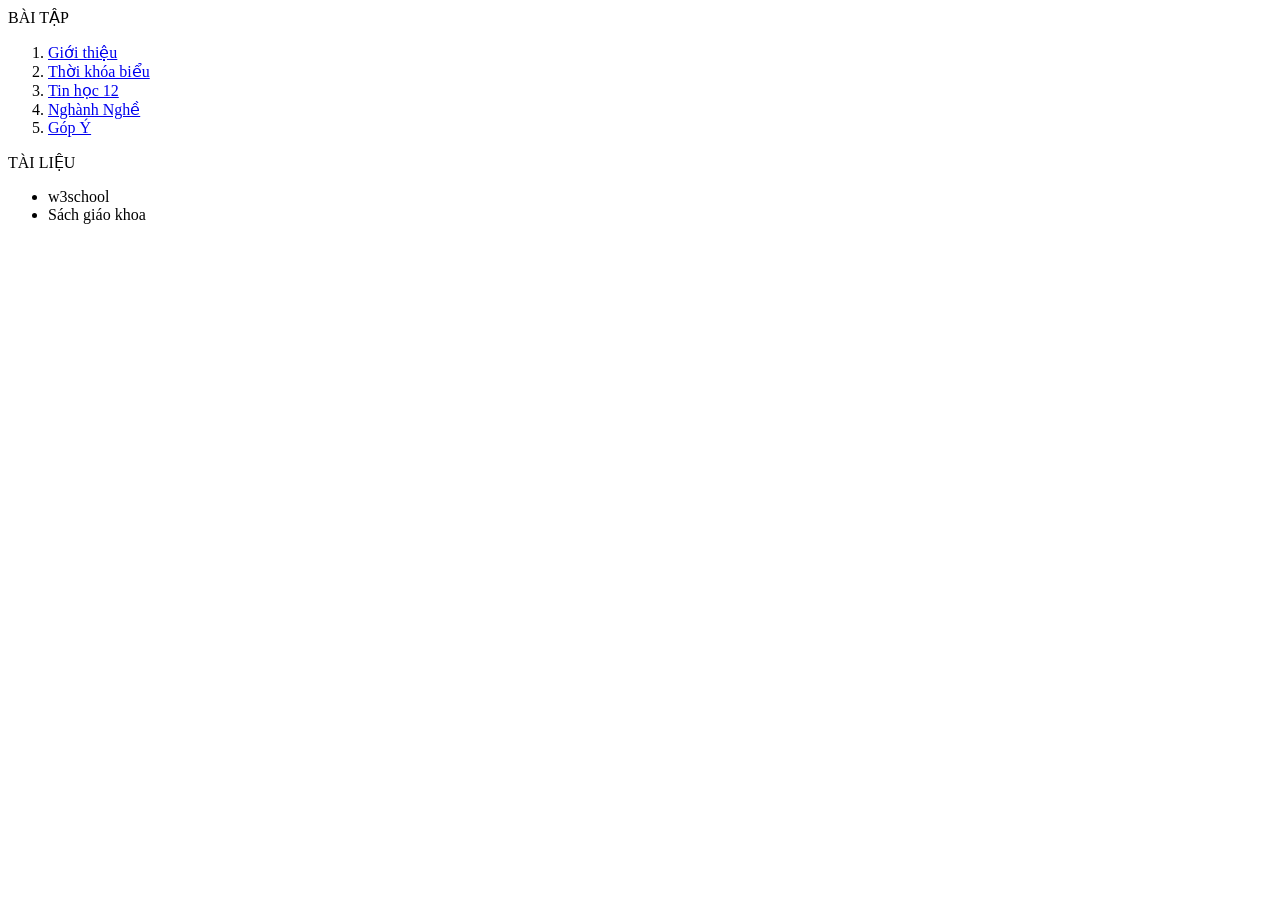
<file: LIST.HTML>
<html>
  <head>
    <meta charset="utf-8">
  </head>
  <body>
    BÀI TẬP
    <ol>
      <li> <a href="contents/gioithieu.html" target="noidung"> Giới thiệu </a> </li>
      <li> <a href="contents/tkb.html" target="noidung"> Thời khóa biểu </a> </li>
      <li> <a href="contents/tinhoc12.html" target="noidung"> Tin học 12 </a> </li>
      <li> <a href="contents/ngành nghề.html" target="noidung"> Nghành Nghề </a> </li>
      <li> <a href="contents/Bai7-NV2.html" target="noidung"> Góp Ý </a> </li>
    </ol>
    TÀI LIỆU
    <ul>
      <li> <a https://www.w3schools.com/> w3school </a></li>
      <li> <a https://sach.baikiemtra.com/lop-12/tin-hoc-12-canh-dieu.html> Sách giáo khoa </a></li>
    </ul>
  </body>
</html>
</file>
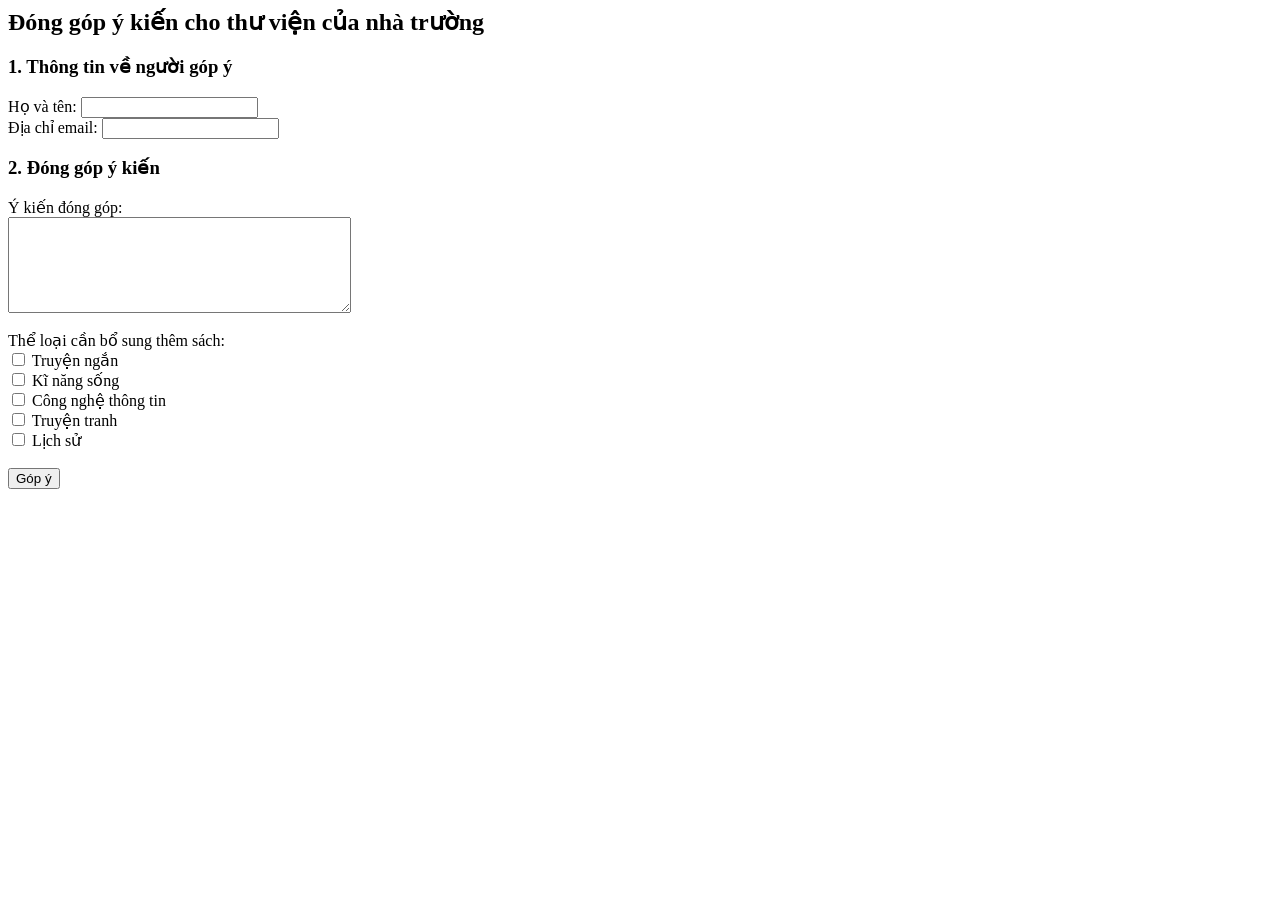
<file: content/B7-NV2.html>
<html>
<head>
    <meta charset="UTF-8">
    <title>Bai7-NV2</title>
</head>
<body>
    <h2>Đóng góp ý kiến cho thư viện của nhà trường</h2>
    <form action="Bai7-NV3.html"> <h3>1. Thông tin về người góp ý</h3>
        <label>Họ và tên: <input type="text" name="txtTen"></label><br>
        <label>Địa chỉ email: <input type="email" name="txtEmail"></label>

        <h3>2. Đóng góp ý kiến</h3>
        <label>Ý kiến đóng góp:<br>
            <textarea name="txtComment" rows="6" cols="40"></textarea>
        </label><br><br>

        <label>Thể loại cần bổ sung thêm sách:</label><br>
        <input type="checkbox" name="chkTruyenNgan"> Truyện ngắn <br>
        <input type="checkbox" name="chkKiNang"> Kĩ năng sống <br>
        <input type="checkbox" name="chkCNTT"> Công nghệ thông tin <br>
        <input type="checkbox" name="chkTruyenTranh"> Truyện tranh <br>
        <input type="checkbox" name="chkLichSu"> Lịch sử <br><br>

        <input type="submit" name="cmd" value="Góp ý">
    </form>
</body>
</html>
</file>
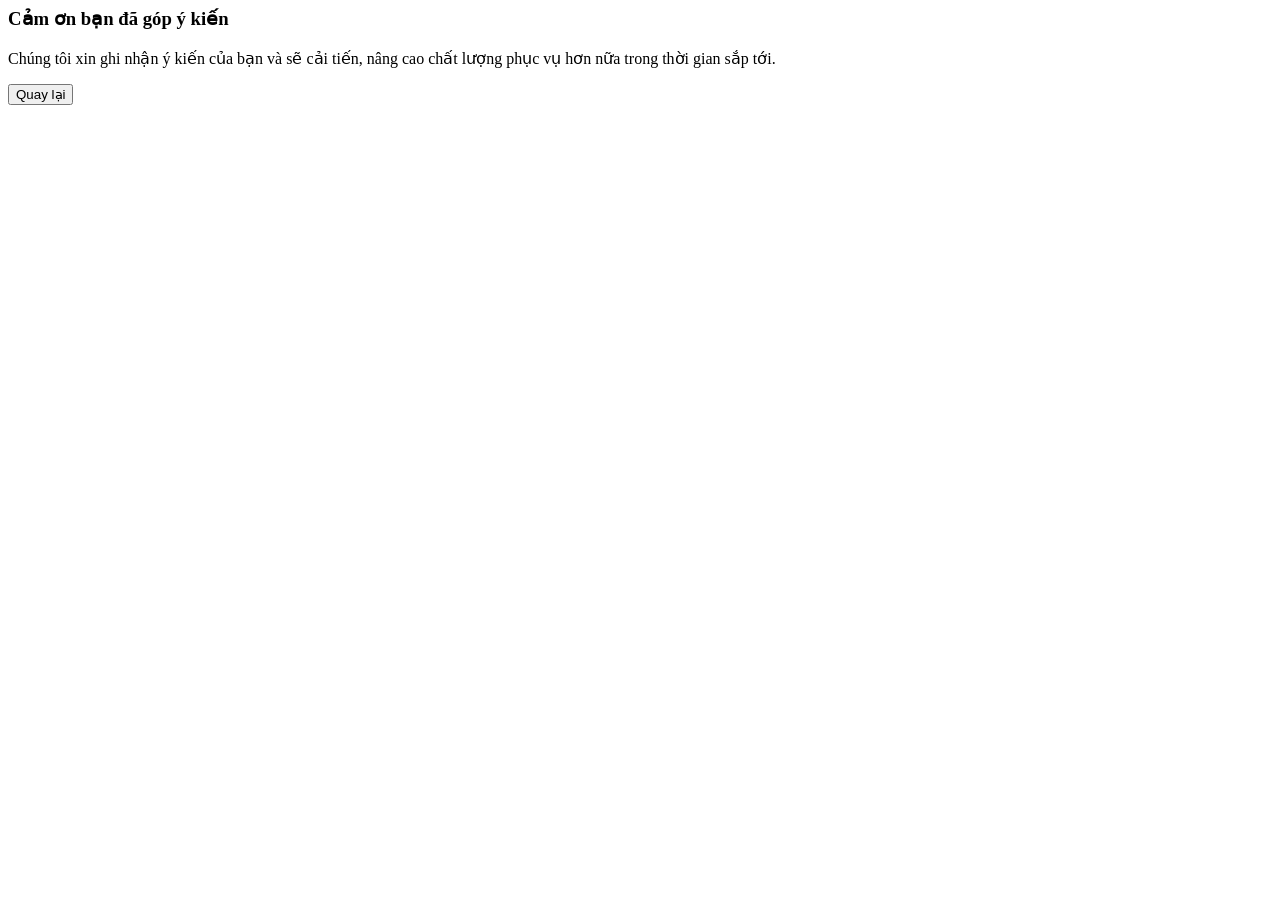
<file: content/B7-NV3.html>
<html>
<head>
    <meta charset="UTF-8">
    <title>Bai7-NV3</title>
</head>
<body>
    <form action="Bai7-NV2.html">
    <h3>Cảm ơn bạn đã góp ý kiến</h3>
    <p>Chúng tôi xin ghi nhận ý kiến của bạn và sẽ cải tiến, nâng cao chất lượng phục vụ hơn nữa trong thời gian sắp tới.</p>
    <button type="submit">Quay lại</button>
    </form>
</body>
</html>
</file>
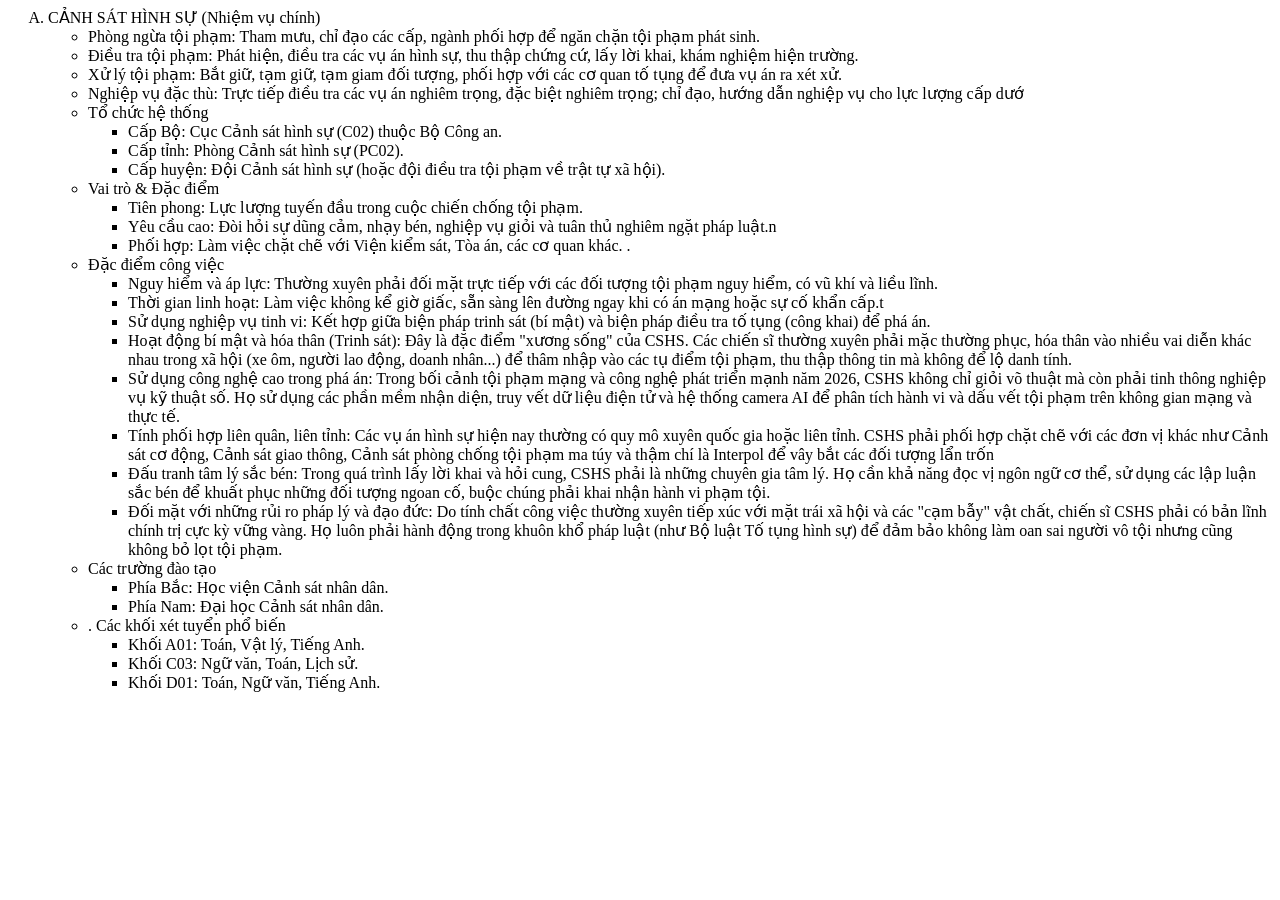
<file: content/nghenghiep.html>
<html>
  <head>
  </head>
<body>
  <ol type="A">
    <li> CẢNH SÁT HÌNH SỰ (Nhiệm vụ chính)
         <ul>
           <li>Phòng ngừa tội phạm: Tham mưu, chỉ đạo các cấp, ngành phối hợp để ngăn chặn tội phạm phát sinh. </li>
           <li>Điều tra tội phạm: Phát hiện, điều tra các vụ án hình sự, thu thập chứng cứ, lấy lời khai, khám nghiệm hiện trường.</li>
           <li>Xử lý tội phạm: Bắt giữ, tạm giữ, tạm giam đối tượng, phối hợp với các cơ quan tố tụng để đưa vụ án ra xét xử.</li>
            <li>Nghiệp vụ đặc thù: Trực tiếp điều tra các vụ án nghiêm trọng, đặc biệt nghiêm trọng; chỉ đạo, hướng dẫn nghiệp vụ cho lực lượng cấp dướ</li
          </ul>
    </li>
    <li>Tổ chức hệ thống
    <ul>
      <li>Cấp Bộ: Cục Cảnh sát hình sự (C02) thuộc Bộ Công an.</li>
      <li>Cấp tỉnh: Phòng Cảnh sát hình sự (PC02).</li>
      <li>Cấp huyện: Đội Cảnh sát hình sự (hoặc đội điều tra tội phạm về trật tự xã hội). </li>
   </ul>
    </li>
    <li>Vai trò & Đặc điểm</li>
    <ul>
      <li>Tiên phong: Lực lượng tuyến đầu trong cuộc chiến chống tội phạm.</li>
      <li>Yêu cầu cao: Đòi hỏi sự dũng cảm, nhạy bén, nghiệp vụ giỏi và tuân thủ nghiêm ngặt pháp luật.n</li>
      <li>Phối hợp: Làm việc chặt chẽ với Viện kiểm sát, Tòa án, các cơ quan khác. .</li>
    </ul>
    </li>
    <li>  Đặc điểm công việc
    <ul>
       <li>Nguy hiểm và áp lực: Thường xuyên phải đối mặt trực tiếp với các đối tượng tội phạm nguy hiểm, có vũ khí và liều lĩnh.</li>
       <li>Thời gian linh hoạt: Làm việc không kể giờ giấc, sẵn sàng lên đường ngay khi có án mạng hoặc sự cố khẩn cấp.t</li>
       <li>Sử dụng nghiệp vụ tinh vi: Kết hợp giữa biện pháp trinh sát (bí mật) và biện pháp điều tra tố tụng (công khai) để phá án.</li>
       <li>Hoạt động bí mật và hóa thân (Trinh sát): Đây là đặc điểm "xương sống" của CSHS. Các chiến sĩ thường xuyên phải mặc thường phục, hóa thân vào nhiều vai diễn khác nhau trong xã hội (xe ôm, người lao động, doanh nhân...) để thâm nhập vào các tụ điểm tội phạm, thu thập thông tin mà không để lộ danh tính.
</li>
       <li>Sử dụng công nghệ cao trong phá án: Trong bối cảnh tội phạm mạng và công nghệ phát triển mạnh năm 2026, CSHS không chỉ giỏi võ thuật mà còn phải tinh thông nghiệp vụ kỹ thuật số. Họ sử dụng các phần mềm nhận diện, truy vết dữ liệu điện tử và hệ thống camera AI để phân tích hành vi và dấu vết tội phạm trên không gian mạng và thực tế.</li>
       <li>Tính phối hợp liên quân, liên tỉnh: Các vụ án hình sự hiện nay thường có quy mô xuyên quốc gia hoặc liên tỉnh. CSHS phải phối hợp chặt chẽ với các đơn vị khác như Cảnh sát cơ động, Cảnh sát giao thông, Cảnh sát phòng chống tội phạm ma túy và thậm chí là Interpol để vây bắt các đối tượng lẩn trốn</li>
       <li>Đấu tranh tâm lý sắc bén: Trong quá trình lấy lời khai và hỏi cung, CSHS phải là những chuyên gia tâm lý. Họ cần khả năng đọc vị ngôn ngữ cơ thể, sử dụng các lập luận sắc bén để khuất phục những đối tượng ngoan cố, buộc chúng phải khai nhận hành vi phạm tội.
</li>
       <li>Đối mặt với những rủi ro pháp lý và đạo đức: Do tính chất công việc thường xuyên tiếp xúc với mặt trái xã hội và các "cạm bẫy" vật chất, chiến sĩ CSHS phải có bản lĩnh chính trị cực kỳ vững vàng. Họ luôn phải hành động trong khuôn khổ pháp luật (như Bộ luật Tố tụng hình sự) để đảm bảo không làm oan sai người vô tội nhưng cũng không bỏ lọt tội phạm.</li>
    </ul>
    </li>
    <li>Các trường đào tạo
      <ul>
        <li>Phía Bắc: Học viện Cảnh sát nhân dân.</li>
        <li>Phía Nam: Đại học Cảnh sát nhân dân. </li>
      </ul>
    </li>
    <li>. Các khối xét tuyển phổ biến
      <ul>
        <li>Khối A01: Toán, Vật lý, Tiếng Anh.</li>
        <li>Khối C03: Ngữ văn, Toán, Lịch sử. </li>
        <li>Khối D01: Toán, Ngữ văn, Tiếng Anh. </li>
      </ul>
    </li>
</body>
</html>
</file>
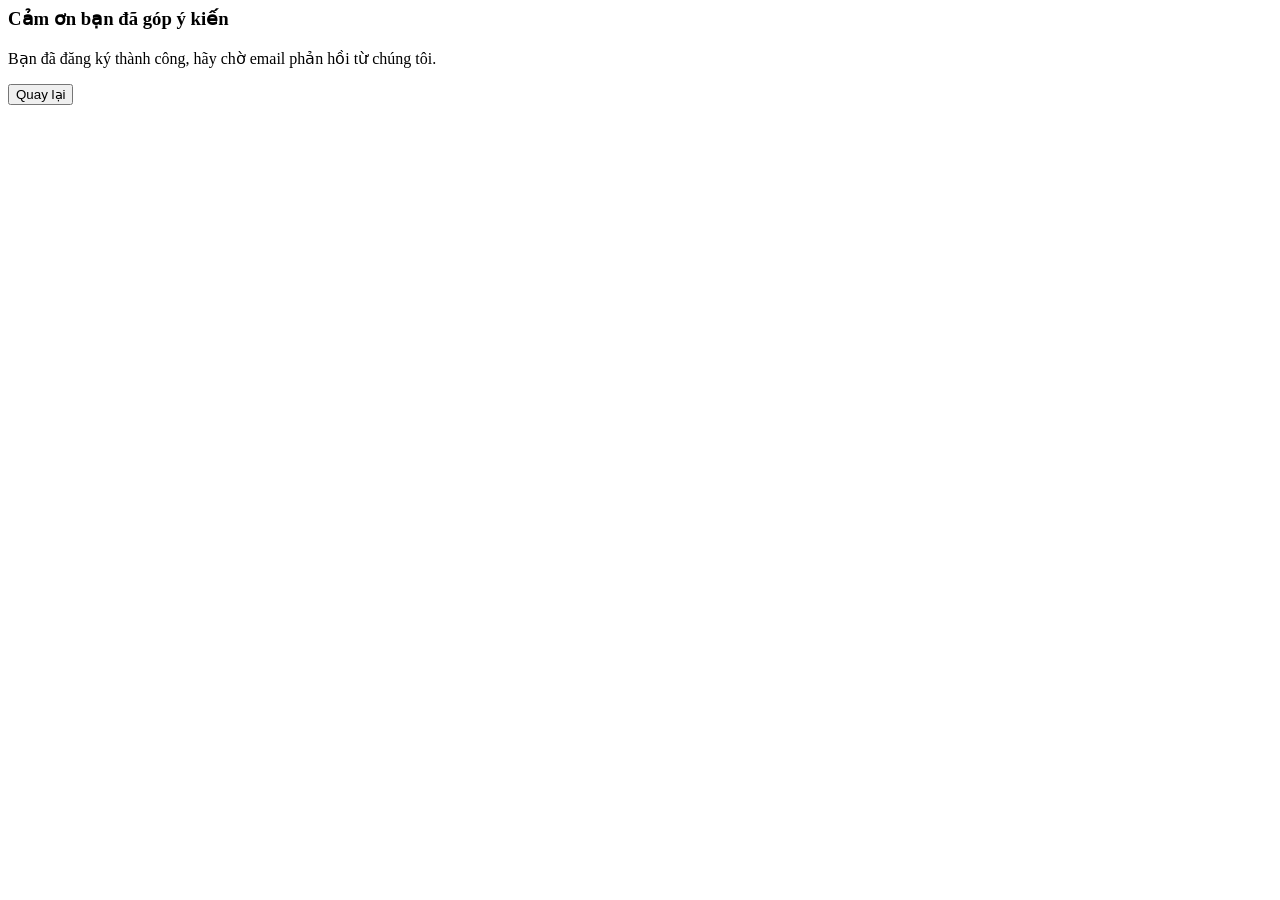
<file: content/phanhoi.html>
<html>
<head>
    <meta charset="UTF-8">
    <title>phanhoi</title>
</head>
<body>
    <form action="Thể thao.html">
    <h3>Cảm ơn bạn đã góp ý kiến</h3>
    <p>Bạn đã đăng ký thành công, hãy chờ email phản hồi từ chúng tôi.</p>
    <button type="submit">Quay lại</button>
    </form>
</body>
</file>
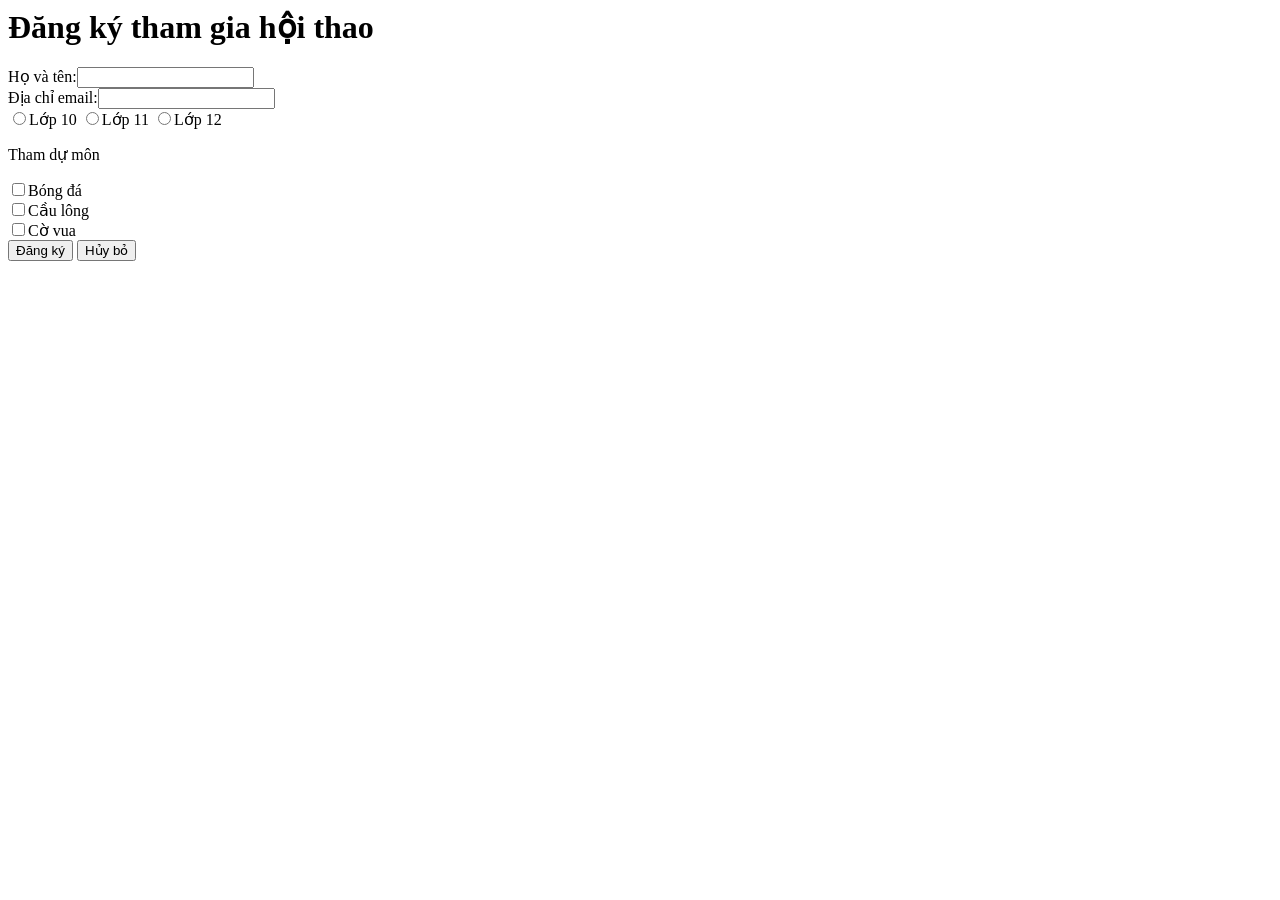
<file: content/thethao.html>
<html>
  <head>
    <h1>Đăng ký tham gia hội thao</h1>
    <meta charset="utf-8">
  </head>
  <body>
    <form action="phanhoi.html">
      <label>Họ và tên:<input type = "text" name= "txtTen"></label><br>
      <label>Địa chỉ email:<input type ="email" name= "txtTen"></label><br>
      <input type = "radio" name = "optTime">Lớp 10
      <input type = "radio" name = "optTime">Lớp 11
      <input type = "radio" name = "optTime">Lớp 12
      <p>Tham dự môn</p>
      <input type = "checkbox" name = "chkBongDa">Bóng đá<br>
      <input type = "checkbox" name = "chkCauLong">Cầu lông<br>
      <input type = "checkbox" name = "chkCoVua">Cờ vua<br>
      <input type = "submit" name = "cmd" value="Đăng ký">
      <input type = "submit" name = "cmd" value="Hủy bỏ">
    </form>
  </body>
</html>
</body>
</html>
</file>
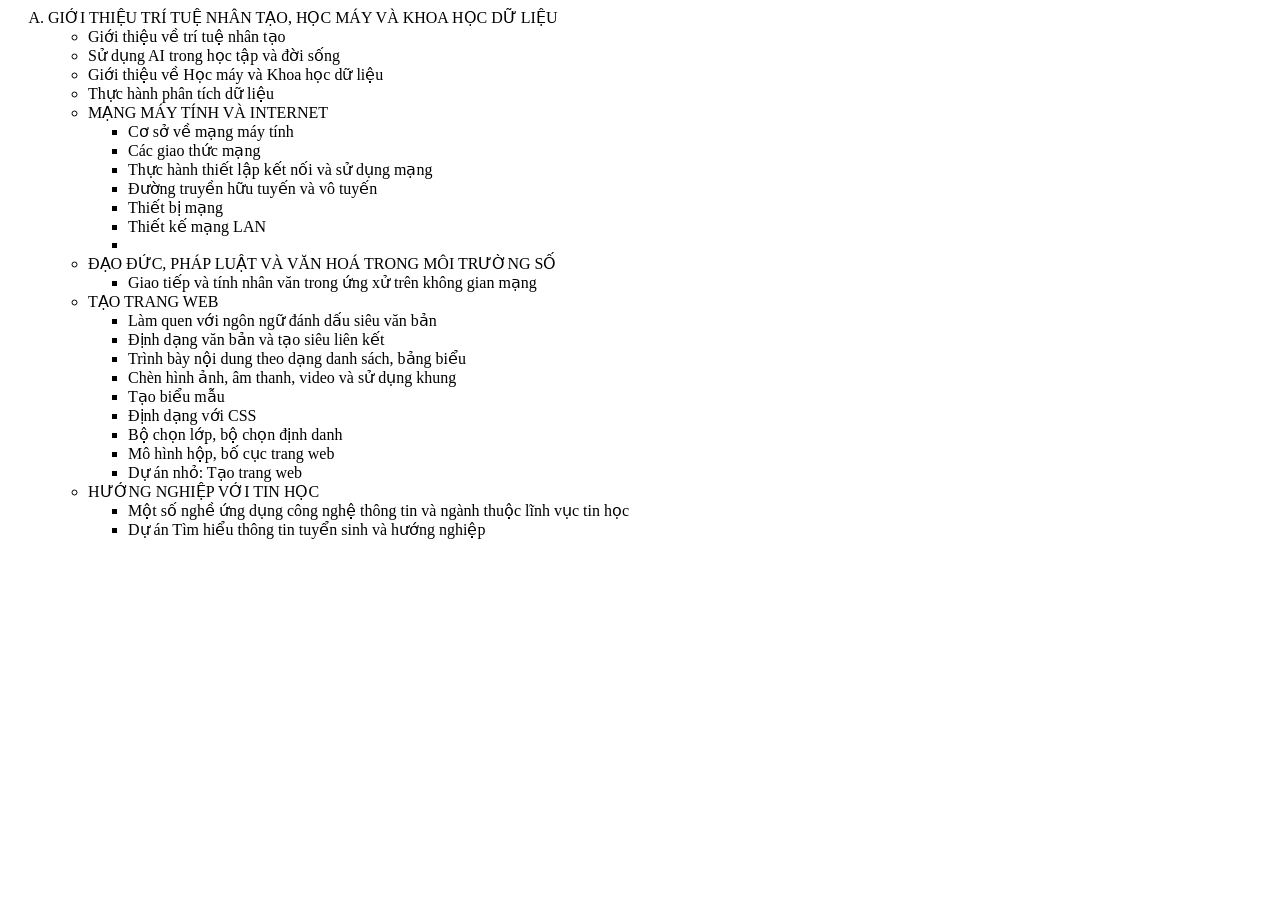
<file: content/tinhoc12.html>
<html>
  <head>

  </head>
<body>
  <ol type="A">
    <li>GIỚI THIỆU TRÍ TUỆ NHÂN TẠO, HỌC MÁY VÀ KHOA HỌC DỮ LIỆU
         <ul>
           <li> Giới thiệu về trí tuệ nhân tạo </li>
           <li>Sử dụng AI trong học tập và đời sống</li>
           <li>Giới thiệu về Học máy và Khoa học dữ liệu</li>
            <li>Thực hành phân tích dữ liệu</li
          </ul>
    </li>
    <li> MẠNG MÁY TÍNH VÀ INTERNET
    <ul>
      <li>Cơ sở về mạng máy tính</li>
      <li>Các giao thức mạng</li>
      <li>Thực hành thiết lập kết nối và sử dụng mạng</li>
      <li>Đường truyền hữu tuyến và vô tuyến</li>
      <li>Thiết bị mạng</li>
      <li>Thiết kế mạng LAN<li>
   </ul>
    </li>
    <li> ĐẠO ĐỨC, PHÁP LUẬT VÀ VĂN HOÁ TRONG MÔI TRƯỜNG SỐ</li>
    <ul>
      <li>Giao tiếp và tính nhân văn trong ứng xử trên không gian mạng</li>
    </ul>
    </li>
    <li> TẠO TRANG WEB
    <ul>
       <li>Làm quen với ngôn ngữ đánh dấu siêu văn bản</li>
       <li>Định dạng văn bản và tạo siêu liên kết</li>
       <li>Trình bày nội dung theo dạng danh sách, bảng biểu</li>
       <li>Chèn hình ảnh, âm thanh, video và sử dụng khung</li>
       <li>Tạo biểu mẫu</li>
       <li>Định dạng với CSS</li>
       <li>Bộ chọn lớp, bộ chọn định danh</li>
       <li>Mô hình hộp, bố cục trang web</li>
       <li>Dự án nhỏ: Tạo trang web</li>
    </ul>
    </li>
    <li> HƯỚNG NGHIỆP VỚI TIN HỌC
      <ul>
        <li>Một số nghề ứng dụng công nghệ thông tin và ngành thuộc lĩnh vục tin học</li>
        <li>Dự án Tìm hiểu thông tin tuyển sinh và hướng nghiệp</li>
      </ul>
    </li>
</body>
</html>
</file>
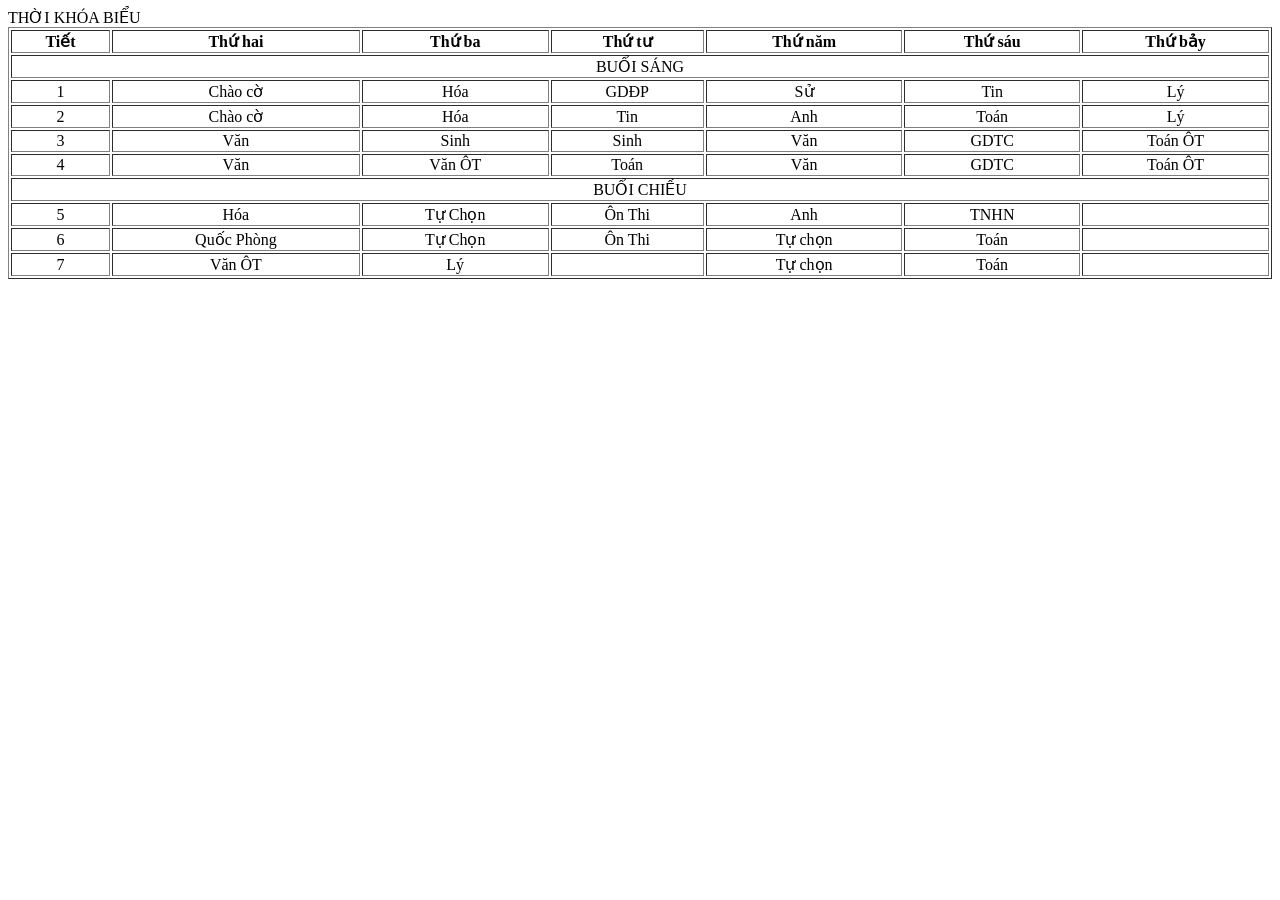
<file: content/tkb.html>
<html>
  <head>
    <meta charset = "utf-8">
    <style>
     td {text-align: center}
     th {text-align: center}
    </style>
  </head>
  <body>
    THỜI KHÓA BIỂU
    <table border="1" width="100%"> 
      <tr>
        <th> Tiết</th>
        <th> Thứ hai</th>
        <th> Thứ ba</th>
        <th> Thứ tư</th>
        <th> Thứ năm</th>
        <th> Thứ sáu</th>
        <th> Thứ bảy</th>
      </tr>
      <tr>
   <td colspan="7">BUỔI SÁNG</td>
      </tr>
      <tr>
        <td>1</td>
        <td>Chào cờ</td>
        <td>Hóa</td>
        <td>GDĐP</td>
        <td>Sử</td>
        <td>Tin</td>
        <td>Lý</td>
      </tr>
      <tr>
        <td>2</td>
        <td>Chào cờ</td>
        <td>Hóa</td>
        <td>Tin</td>
        <td>Anh</td>
        <td>Toán</td>
        <td>Lý</td>
      </tr>
      <tr>
        <td>3</td>
        <td>Văn</td>
        <td>Sinh</td>
        <td>Sinh</td>
        <td>Văn</td>
        <td>GDTC</td>
        <td>Toán ÔT</td>
      </tr>
      <tr>
        <td>4</td>
        <td>Văn</td>
        <td>Văn ÔT</td>
        <td>Toán</td>
        <td>Văn</td>
        <td>GDTC</td>
        <td>Toán ÔT</td>
      </tr>
      <tr>
        <td colspan="7">BUỔI CHIỀU</td>
      </tr>
      <tr>
        <td>5</td>
        <td>Hóa</td>
        <td>Tự Chọn</td>
        <td>Ôn Thi</td>
        <td>Anh</td>
        <td>TNHN</td>
        <td></td>
      </tr>
      <tr>
        <td>6</td>
        <td>Quốc Phòng</td>
        <td>Tự Chọn</td>
        <td>Ôn Thi</td>
        <td>Tự chọn</td>
        <td>Toán</td>
        <td></td>
      </tr>
      <tr>
        <td>7</td>
        <td>Văn ÔT</td>
        <td>Lý</td>
        <td></td>
        <td>Tự chọn </td>
        <td>Toán </td>
        <td></td>
      </tr>
      


    </table>
  </body>
</html>
</file>
